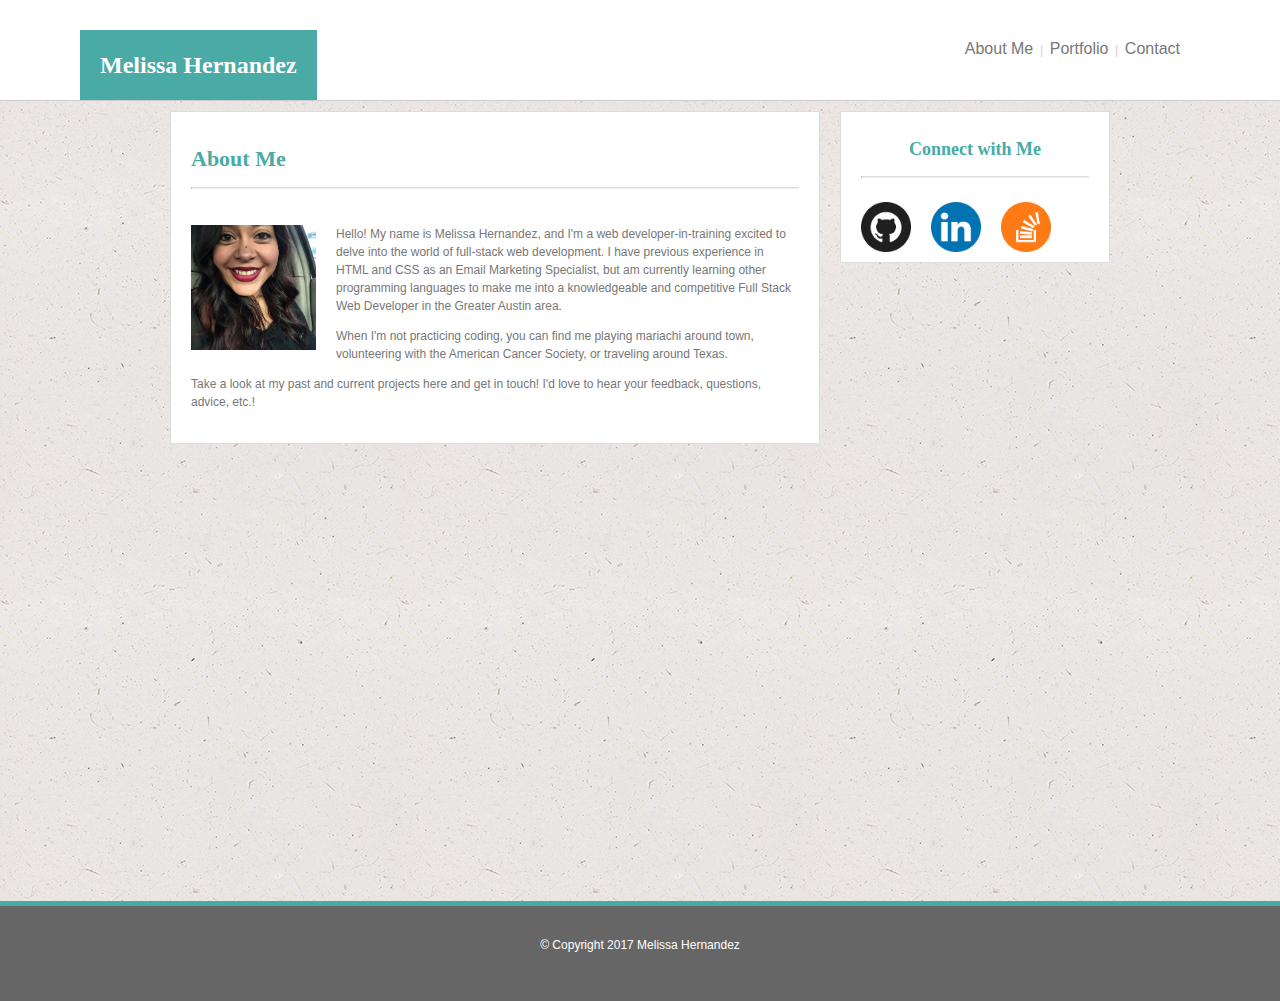
<file: index.html>
<!DOCTYPE html>

<html>

<head>
	
	<title>Melissa Hernandez | Web Developer-in-Training</title>

	<link rel="stylesheet" type="text/css" href="assets/css/style.css">

</head>

<body>

	<div class="top">

		<header>
		
			<h1 id="name">Melissa Hernandez</h1>
	
		</header>

		<nav>
	 
			<a href="index.html" class="navlink">About Me</a> &nbsp;|&nbsp;  
			<a href="portfolio.html" class="navlink">Portfolio</a> &nbsp;|&nbsp; <a href="contact.html" class="navlink">Contact</a>
	
		</nav>

	</div>


	<div class="container">

		<section>
		
			<h2>About Me</h2>

			<hr class="hrconnect" />

			<br/>

			<p><div class="imgprofile"><img src="assets/images/melissa-profile.jpg" class="imgprofile" alt="Melissa Profile Picture"></div>Hello! My name is Melissa Hernandez, and I'm a web developer-in-training excited to delve into the world of full-stack web development. I have previous experience in HTML and CSS as an Email Marketing Specialist, but am currently learning other programming languages to make me into a knowledgeable and competitive Full Stack Web Developer in the Greater Austin area.</p>

			<p>When I'm not practicing coding, you can find me playing mariachi around town, volunteering with the American Cancer Society, or traveling around Texas.</p>

			<p>Take a look at my past and current projects here and get in touch! I'd love to hear your feedback, questions, advice, etc.!</p>

		</section>

		<aside>
	
			<h3>Connect with Me</h3>

			<hr class="hrconnect" />

			<br/>

			<a href="https://github.com/MissHernandez"><img src="assets/images/github.png" width="50px" alt="GitHub"></a>
			<a href="https://www.linkedin.com/in/misshernandez/"><img src="assets/images/linkedin.png" width="50px" alt="LinkedIn"></a>
			<a href="http://stackoverflow.com/users/7676189/melissa-hernandez?tab=profile"><img src="assets/images/stackoverflow.png" width="50px" alt="Stack Overflow"></a>
		</aside>

	</div>

	<footer>
	
		&copy; Copyright 2017 Melissa Hernandez
	
	</footer>

</body>

</html>
</file>
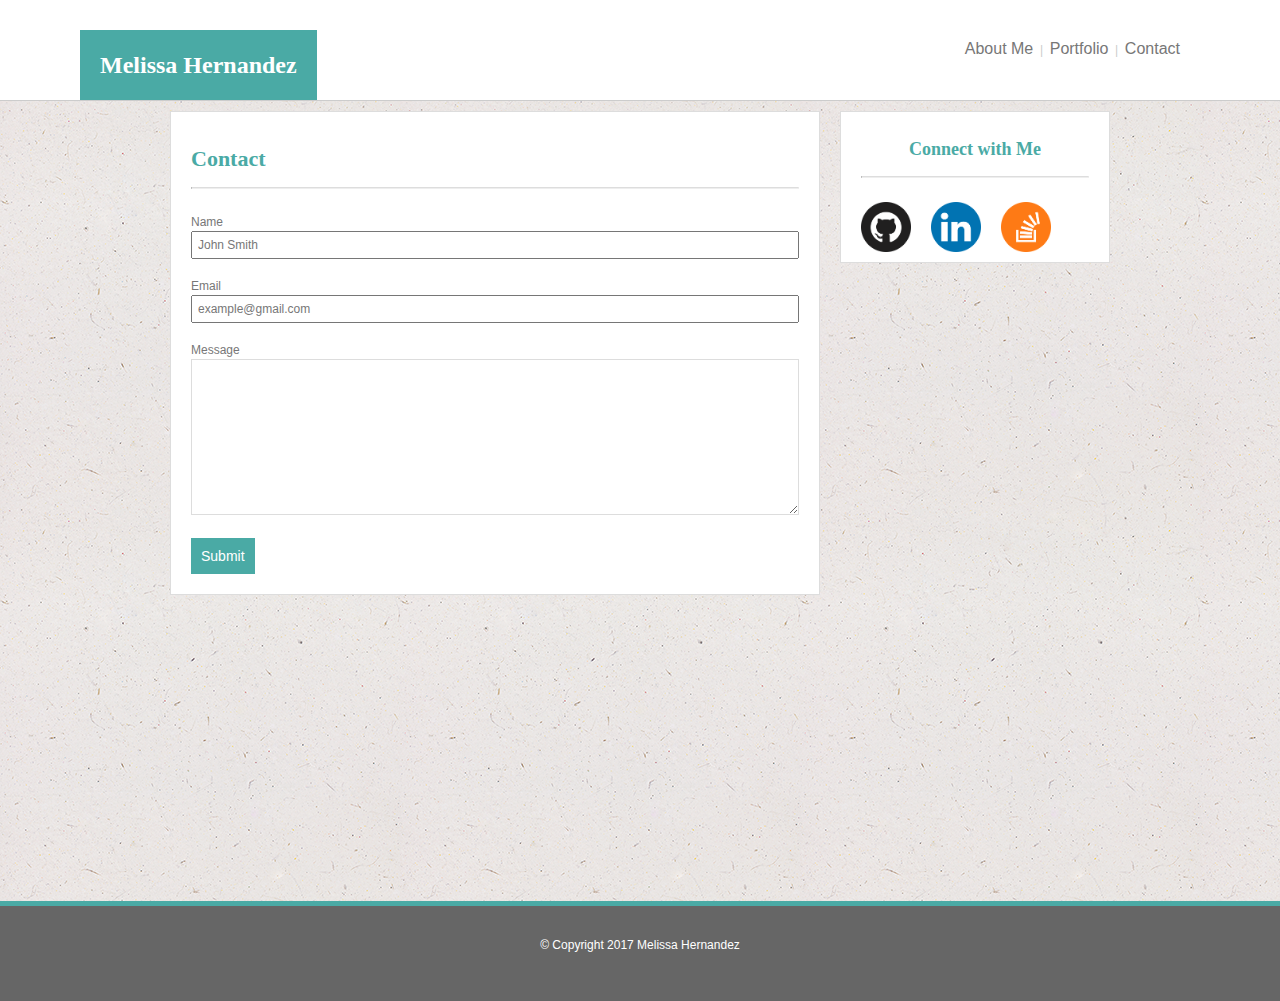
<file: contact.html>
<!DOCTYPE html>

<html>

<head>
	
	<title>Melissa Hernandez | Web Developer-in-Training</title>

	<link rel="stylesheet" type="text/css" href="assets/css/style.css">

</head>

<body>

	<div class="top">

		<header>
		
			<h1 id="name">Melissa Hernandez</h1>
	
		</header>

		<nav>
	
			<a href="index.html" class="navlink">About Me</a> &nbsp;|&nbsp;  
			<a href="portfolio.html" class="navlink">Portfolio</a>  &nbsp;|&nbsp;  
			<a href="contact.html" class="navlink">Contact</a>
	
		</nav>

	</div>


	<div class="container">

		<section>

			<h2>Contact</h2>

			<hr class="hrconnect" />

			<br/>

			<form>
	
				Name <br/>
				<input type="text" name="Name" value="John Smith"> 

				<br/>
				<br/>
	
				Email <br/>
				<input type="text" name="Email" value="example@gmail.com"> 

				<br/>
				<br/>
	
				Message <br/>
				<textarea name="textarea" rows="10" cols="80"></textarea>

				<br/>
				<br/>
	
				<button type="Submit">Submit</button>

			</form>

		</section>

		<aside>
	
			<h3>Connect with Me</h3>

			<hr class="hrconnect" />

			<br/>

			<a href="https://github.com/MissHernandez"><img src="assets/images/github.png" width="50px" alt="GitHub"></a>&nbsp;<a href="https://www.linkedin.com/in/misshernandez/"><img src="assets/images/linkedin.png" width="50px" alt="LinkedIn"></a>&nbsp;<a href="http://stackoverflow.com/users/7676189/melissa-hernandez?tab=profile"><img src="assets/images/stackoverflow.png" width="50px" alt="Stack Overflow"></a>

		</aside>
	
	</div>

	<footer>
	
		&copy; Copyright 2017 Melissa Hernandez
	
	</footer>

</body>

</html>
</file>
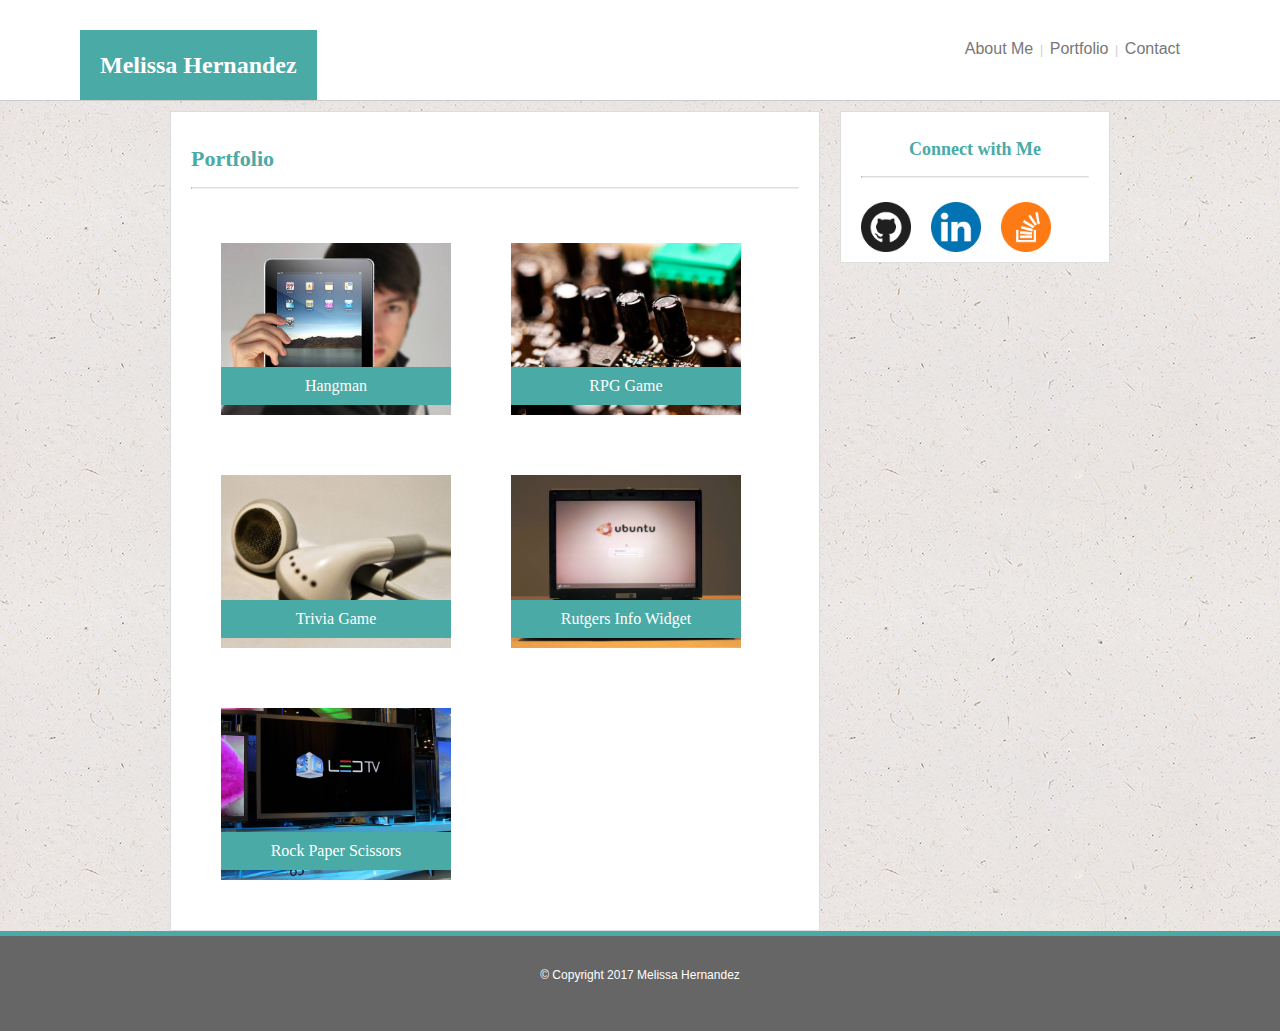
<file: portfolio.html>
<!DOCTYPE html>
<html>
<head>
	
	<title>Melissa Hernandez | Web Developer-in-Training</title>

	<link rel="stylesheet" type="text/css" href="assets/css/style.css">

	<meta name="viewport" content="width=device-width, initial-scale=1">


</head>

<body>

	<div class="top">

		<header>
		
			<h1 id="name">Melissa Hernandez</h1>
	
		</header>

		<nav>
	
			<a href="index.html" class="navlink">About Me</a> &nbsp;|&nbsp;  
			<a href="portfolio.html" class="navlink">Portfolio</a>  &nbsp;|&nbsp;  
			<a href="contact.html" class="navlink">Contact</a>
	
		</nav>

	</div>

	<div class="container">

		<section>

			<h2>Portfolio</h2>

			<hr class="hrconnect" />

			<br/>
			
			<div class="project">
		
				<img src="assets/images/hangman.jpg" width="230" alt="Hangman" class="box">

				<div class="title box">Hangman</div>
	
			</div>

			<div class="project">
			
				<img src="assets/images/rpg-game.jpg" width="230" alt="RPG Game" class="box">
			
				<div class="title box">RPG Game</div>
		
			</div>

			<div class="project">
	
				<img src="assets/images/trivia-game.jpg" width="230" alt="Trivia Game" class="box">
	
				<div class="title box">Trivia Game</div>
	
			</div>

			<div class="project">
			
				<img src="assets/images/rutgers-info-widget.jpg" width="230" alt="Rutgers Info Widget" class="box">
			
				<div class="title box">Rutgers Info Widget</div>
	
			</div>

			<div class="project">
		
				<img src="assets/images/rock-paper-scissors.jpg" width="230" alt="Rock Paper Scissors" class="box">
		
				<div class="title box">Rock Paper Scissors</div>
		
			</div>


		</section>

		<aside>
	
			<h3>Connect with Me</h3>

			<hr class="hrconnect" />

			<br/>

			<a href="https://github.com/MissHernandez"><img src="assets/images/github.png" width="50px" alt="GitHub"></a>&nbsp;<a href="https://www.linkedin.com/in/misshernandez/"><img src="assets/images/linkedin.png" width="50px" alt="LinkedIn"></a>&nbsp;<a href="http://stackoverflow.com/users/7676189/melissa-hernandez?tab=profile"><img src="assets/images/stackoverflow.png" width="50px" alt="Stack Overflow"></a>

		</aside>

	</div>

	<footer>
	
		&copy; Copyright 2017 Melissa Hernandez
	
	</footer>

</body>

</html>
</file>
<file: assets/css/style.css>
* {
	box-sizing: border-box;
}

body {
	color: #777777;
	font-family: 'Arial', 'Helvetica Neue', Helvetica, sans-serif;
	font-size: 12px;
	background-image: url("../images/ep_naturalwhite.png");
	margin: 0 auto;
	line-height: 18px;
	height: 100%;
}

html {
	height: 100%;
}

.container:after {
  content: "";
  display: block;
  height: 100px;
}

.top {
	background-color: #FFFFFF;
	border-bottom-color: #cccccc;
	border-bottom-width: 1px;
	border-bottom-style: solid;
	overflow: auto;
	padding: 0px 50px 0px 30px;
}

.container {
	width: 960px;
	margin: 0 auto;
	padding: 10px;
	min-height: 100%;
	margin-bottom: -100px;
}

header {
	background-color: #4aaaa5;
	padding: 10px 20px 10px 20px;
	margin-top: 30px;
	margin-left: 50px;
	margin-bottom: 0px;
	float: left;
}

#name {
	color: #FFFFFF;
	font-family: 'Georgia', Times, Times New Roman, serif;
}

nav {
	color: #cccccc;
	background-color: #FFFFFF;
	padding: 40px 50px 40px 20px;
	margin-top: 0px;
	float: right;
}

.navlink {
	color: #777777;
	text-decoration: none;
}

.navlink-container {
	width: 100px;
	padding: 10px;
}

section {
	float: left;
	background-color: #FFFFFF;
	width: 650px;
	padding: 20px;
	border: 1px solid #dddddd;
	margin: 0 auto;
	}

h2 {
	color: #4aaaa5;
	font-family: 'Georgia', Times, Times New Roman, serif;
	font-size: 22px;
}

h3 {
	color: #4aaaa5;
	font-family: 'Georgia', Times, Times New Roman, serif;
	font-size: 18px;
}

a {
	font-size: 16px;
}

a:hover {
	text-decoration: underline;
}

img {
	margin-right: 20px;
	float: left;
}

.imgprofile {
	width: 125px;
}

aside {
	float: right;
	background-color: #FFFFFF;
	width: 270px;
	padding: 10px 20px 10px 20px;
	border: 1px solid #dddddd;
	margin-left: 20px;
	margin: 0 auto;
	text-align: center;


}

hr.hrconnect {
	border-top: 1px solid #dddddd;
}


footer {
	clear: both;
	background-color: #666666;
	width: 100%;
	padding: 30px;
	color: #FFFFFF;
	font-size: 12px;
	text-align: center;	
	border-top: 5px solid #4aaaa5;
	height: 100px;
	}

.project {
	float: left;
	position: relative;
}

.title {
	background-color: #4aaaa5;
    width: 230px;
    height: 20px;
    text-align: center;
    padding: 10px;
    color: #FFFFFF;
    font-family: 'Georgia', Times, Times New Roman, serif;
    font-size: 16px;
    display: table;
    position: absolute;
    left: 0px;
    bottom: 10px;
}

.box {
	float: left;
	margin: 30px;
}

button, input, select {
	color: #777777;
	font-size: 14px;
}

button {
	background-color: #4aaaa5;
	color: #FFFFFF;
	font-family: 'Arial', 'Helvetica Neue', Helvetica, sans-serif;
	padding: 10px;
	border-style: none;

}

input {
	width: 100%;
	margin: 0;
	font-size: 12px;
	padding: 5px;
}

textarea {
	border-color: #dddddd;
	width: 100%;
}


@media only screen and (max-width: 980px) {
    .container {
        width: 95%;
    }	

    section {
    	width: 65%;
    }

    .box {
    	width: 80%;	
    }


    aside {
    	width: 30%;
    }

    footer {
    	width: 100%;
    }
}

@media only screen and (max-width: 768px) {
    .container {
        width: 95%;
    }

    section {
    	width: 95%;
    	margin-bottom: 30px;
    }

    .top {
    	padding: 0px;
    }

    .box {
    	width: 180px;	
    }

    aside {
    	width: 95%;
    	float: left;	
    	text-align: left;
    }

    footer {
    	width: 100%;
    }
}

@media only screen and (max-width: 640px) {
    .container {
        width: 95%;
    }

    .top {
    	width: 100%;
    }

    header {
    	width: 100%;
    	margin-left: 0px;
    	margin-top: 0px;
    	padding: 20px;	
    }

    nav {
    	width: 100%;
    	text-align: center;
    }

    section {
    	width: 90%;
    	margin-bottom: 30px;
    }

    .imgprofile {
    	width: 95%;
    	margin-bottom: 10px;
    }

    .box {
    	width: 90%;
    }

    aside {
    	width: 90%;
    	float: left;
    	text-align: left;
    }

    footer {
    	width: 100%;
    }

    #name {
    	text-align: center;
    }

    .navlink-container {
    	width: 33%;
    }
}
</file>
